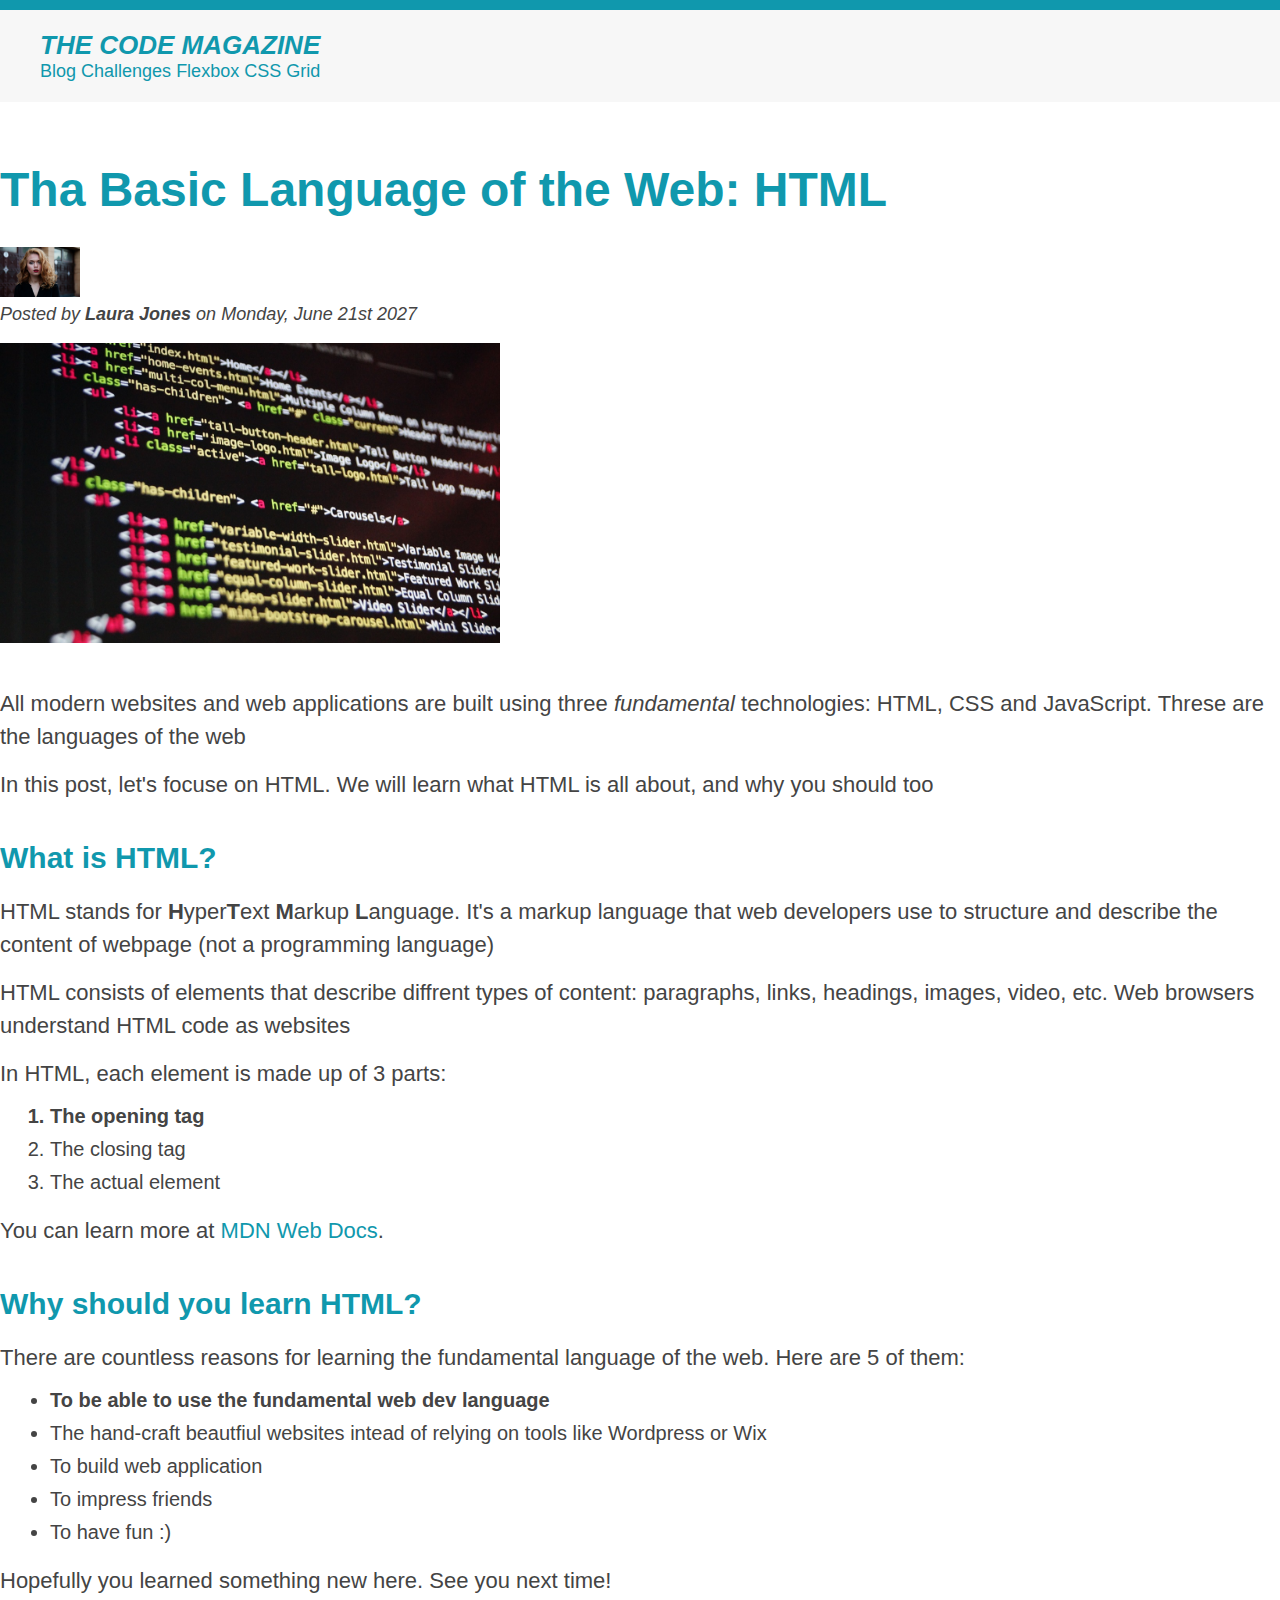
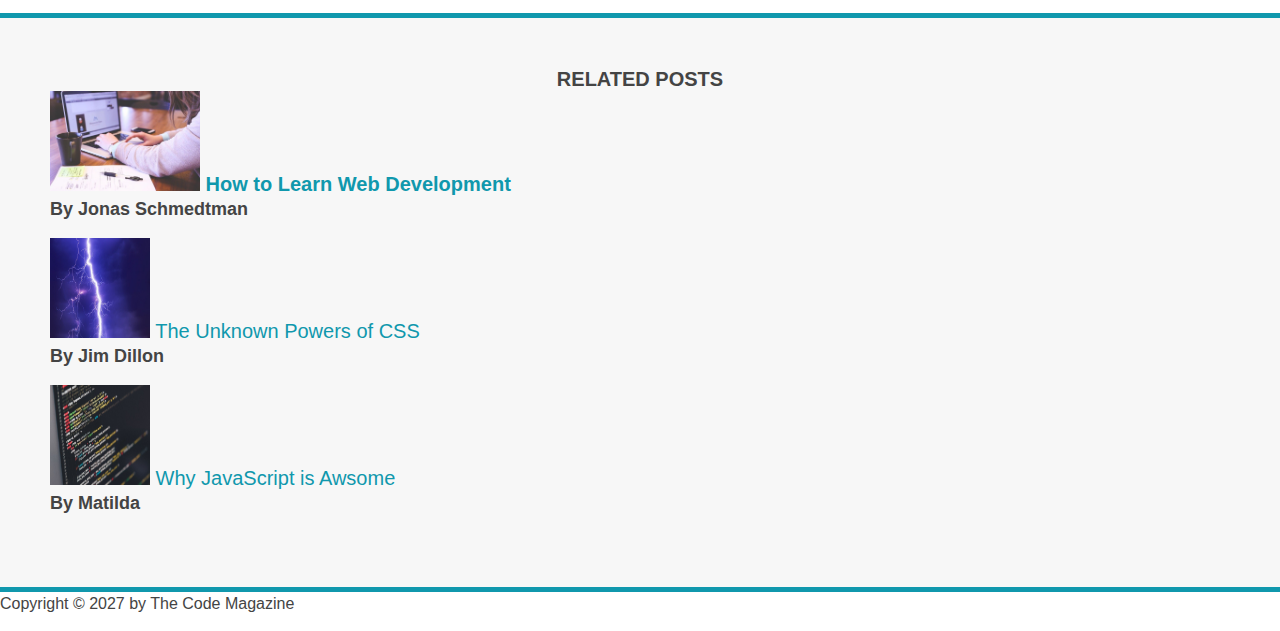
<file: index.html>
<!DOCTYPE html>
<html lang="pl">
  <head>
    <meta charset="UTF-8" />
    <meta http-equiv="X-UA-Compatible" content="IE=edge" />
    <meta name="viewport" content="width=device-width, initial-scale=1.0" />
    <link href="style.css" rel="stylesheet" />
    <title>Szkola językowa</title>
  </head>
  <body>
    <!-- 
    <h1>Szkoła</h1>
    <h2>Szkoła</h2>
    <h3>Szkoła</h3>
    <h4>Szkoła</h4>
    <h5>Szkoła</h5>
    <h6>Szkoła</h6>
    -->
    <header class="main-header">
      <h1>The Code Magazine</h1>
      <nav>
        <a href="blog.html">Blog</a>
        <a href="#">Challenges</a>
        <a href="#">Flexbox</a>
        <a href="#">CSS Grid</a>
      </nav>
    </header>

    <article>
      <header class="post-header">
        <h2>Tha Basic Language of the Web: HTML</h2>
        <image
          src="img/laura-jonas.jpg"
          alt="Author of post Laura Jonas"
          width="80"
          height="50"
        />
        <p id="author">
          Posted by <strong>Laura Jones</strong> on Monday, June 21st 2027
        </p>

        <image
          src="img/post-image.jpg"
          alt="HTML code on a screen"
          width="500"
          height="300"
        />
      </header>
      <p>
        All modern websites and web applications are built using three
        <em>fundamental</em>
        technologies: HTML, CSS and JavaScript. Threse are the languages of the
        web
      </p>

      <p>
        In this post, let's focuse on HTML. We will learn what HTML is all
        about, and why you should too
      </p>
      <h3>What is HTML?</h3>
      <p>
        HTML stands for <strong>H</strong>yper<strong>T</strong>ext
        <strong>M</strong>arkup <strong>L</strong>anguage. It's a markup
        language that web developers use to structure and describe the content
        of webpage (not a programming language)
      </p>
      <p>
        HTML consists of elements that describe diffrent types of content:
        paragraphs, links, headings, images, video, etc. Web browsers understand
        HTML code as websites
      </p>
      <p>In HTML, each element is made up of 3 parts:</p>
      <ol>
        <li class="first-li">The opening tag</li>
        <li>The closing tag</li>
        <li>The actual element</li>
      </ol>

      <p>
        You can learn more at
        <a href="https://developer.mozilla.org/pl/" target="_blank"
          >MDN Web Docs</a
        >.
      </p>
      <h3>Why should you learn HTML?</h3>
      <p>
        There are countless reasons for learning the fundamental language of the
        web. Here are 5 of them:
      </p>

      <ul>
        <li class="first-li">
          To be able to use the fundamental web dev language
        </li>
        <li>
          The hand-craft beautfiul websites intead of relying on tools like
          Wordpress or Wix
        </li>
        <li>To build web application</li>
        <li>To impress friends</li>
        <li>To have fun :)</li>
      </ul>

      <p>Hopefully you learned something new here. See you next time!</p>
    </article>
    <aside>
      <h4>Related posts</h4>
      <ul class="related">
        <li>
          <image
            src="img/related-1.jpg"
            alt="Student making project"
            heigeht="150"
            width="150"
          />
          <a href="#">How to Learn Web Development</a>
          <p class="related-author">By Jonas Schmedtman</p>
        </li>
        <li>
          <image
            src="img/related-2.jpg"
            alt="Lightning"
            height="100"
            width="100"
          />
          <a href="#">The Unknown Powers of CSS</a>
          <p class="related-author">By Jim Dillon</p>
        </li>
        <li>
          <image
            src="img/related-3.jpg"
            alt="Photo of coding in JavaScript"
            height="100"
            width="100"
          />
          <a href="#">Why JavaScript is Awsome</a>
          <p class="related-author">By Matilda</p>
        </li>
      </ul>
    </aside>
    <footer>
      <p id="copyright">Copyright &copy; 2027 by The Code Magazine</p>
    </footer>
  </body>
</html>
</file>
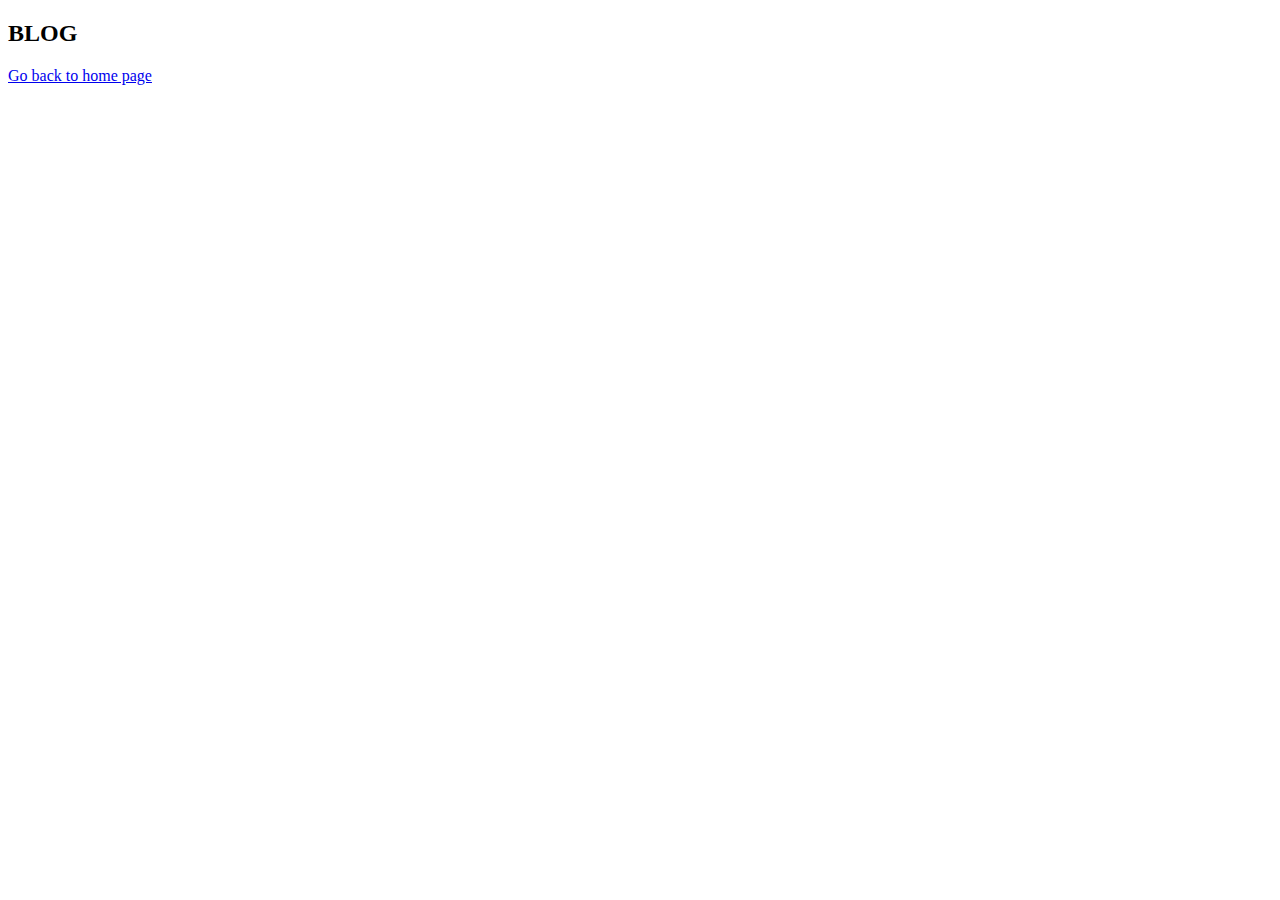
<file: blog.html>
<!DOCTYPE html>
<html lang="pl">
  <head>
    <meta charset="UTF-8" />
    <meta http-equiv="X-UA-Compatible" content="IE=edge" />
    <meta name="viewport" content="width=device-width, initial-scale=1.0" />
    <title>BLOG</title>
  </head>
  <body>
    <h2>BLOG</h2>
    <a href="index.html">Go back to home page</a>
  </body>
</html>
</file>
<file: style.css>
* {
  padding: 0;
  margin: 0;
}

body {
  font-family: sans-serif;
  color: #444;
  border-top: 10px solid #1098ad;
}

.main-header {
  background-color: #f7f7f7;
  /* padding: 20px;
  padding-left: 40px;
  padding-right: 40px; */
  padding: 20px 40px;
  margin-bottom: 60px;
}

nav {
  font-size: 18px;
}

article {
  margin-bottom: 16px;
}

.post-header {
  margin-bottom: 40px;
}

aside {
  background-color: #f7f7f7;
  border-top: 5px solid #1098ad;
  border-bottom: 5px solid #1098ad;
  padding: 50px 0px;
}

h1,
h2,
h3 {
  color: #1098ad;
}
h1 {
  font-size: 26px;
  text-transform: uppercase;
  font-style: italic;
}

h2 {
  font-size: 48px;
  margin-bottom: 30px;
}
h3 {
  font-size: 30px;
  margin-bottom: 20px;
  margin-top: 40px;
}

h4 {
  font-size: 20px;
  text-transform: uppercase;
  text-align: center;
}

p {
  font-size: 22px;
  line-height: 1.5;
  margin-bottom: 15px;
}

ul,
ol {
  margin-left: 50px;
  margin-bottom: 20px;
}

li {
  font-size: 20px;
  margin-bottom: 10px;
}

li:last-child {
  margin-bottom: 0;
}

/* footer p {
  font-size: 16px;
} */

/*article header p {
  font-style: italic;
}*/

#author {
  font-style: italic;
  font-size: 18px;
}
#copyright {
  font-size: 16px;
}

.related-author {
  font-size: 18px;
  font-weight: bold;
}

/* ul{
  list-style: none;
} */

.related {
  list-style: none;
}

/* body {
  background-color: antiquewhite;
} */

/* .first-li {
  font-weight: bold;
} */

li:first-child {
  font-weight: bold;
}

li:last-child {
  font-style: italics;
}

/* li:nth-child(even) {
  color: red;
} */

/* Misconception: this won't work */
arcticle p:first-child {
  color: red;
}

/* Styling links */
a:link {
  color: #1098ad;
  text-decoration: none;
}
a:visited {
  color: #1098ad;
}

a:hover {
  color: orangered;
  font-weight: bold;
  text-decoration: underline orangered;
}

a:active {
  background-color: black;
  font-style: italic;
}
</file>
